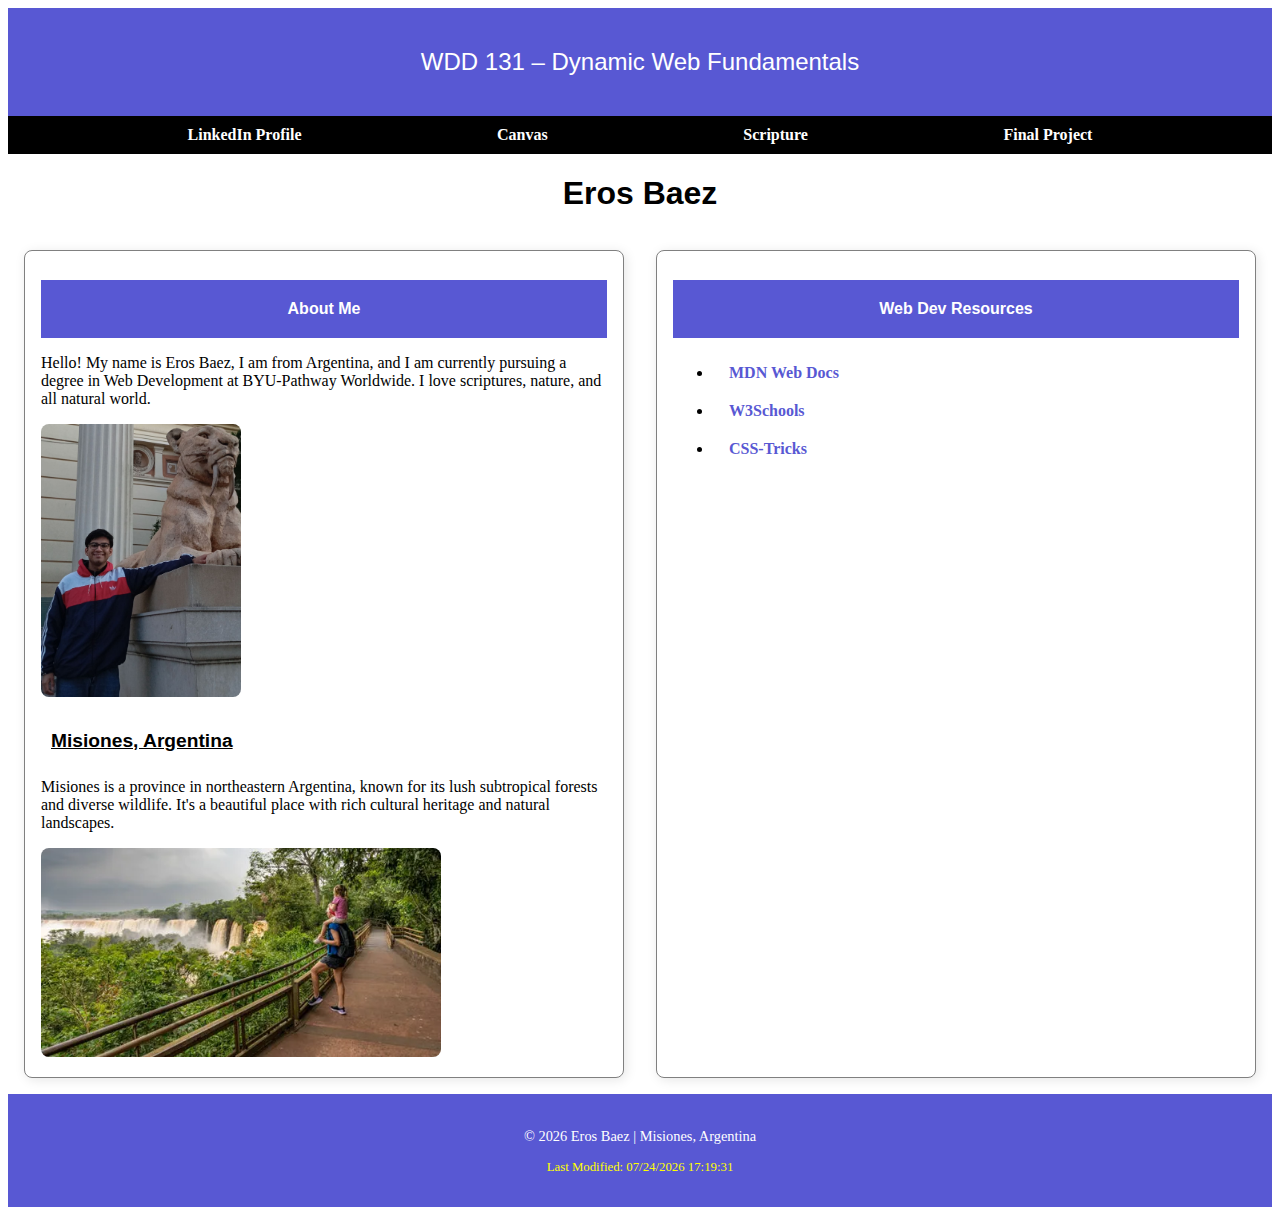
<file: index.html>
<!DOCTYPE html>
<html lang="en">
<head>
    <meta charset="UTF-8">
    <meta name="viewport" content="width=device-width, initial-scale=1.0">
    <title>WDD 131 – Dynamic Web Fundamentals – Eros Baez</title>
    <meta name="description" content="This is my WDD 131 – Dynamic Web Fundamentals class website | Eros Baez">
    <meta name="author" content="Eros Baez">
    <link rel="preconnect" href="https://fonts.googleapis.com">
    <link rel="preconnect" href="https://fonts.gstatic.com" crossorigin>
    <link href="https://fonts.googleapis.com/css2?family=Roboto:wght@400;700&display=swap" rel="stylesheet">
    <link rel="stylesheet" href="styles/base.css">
    <script src="scripts/getdates.js" defer></script>
</head>
<body>
    <header>
        <span id="course-title">WDD 131 – Dynamic Web Fundamentals</span>
        <nav>
            <a href="https://www.linkedin.com/in/eros-baez">LinkedIn Profile</a>
            <a href="https://byupw.instructure.com/.">Canvas</a>
            <a href="https://www.churchofjesuschrist.org/study/scriptures/bofm/alma/36?lang=eng&id=p20-p21#p20">Scripture</a>
            <a href="placeholder">Final Project</a>
        </nav>
    </header>

    <main>
        <h1>Eros Baez</h1>
        <section class="card">
            <h2>About Me</h2>
            <p>Hello! My name is Eros Baez, I am from Argentina, and I am currently pursuing a degree in Web Development at BYU-Pathway Worldwide. I love scriptures, nature, and all natural world. </p>
            <img class="imgeros" src="images/profile.jpg" alt="Eros Baez Profile Picture"/>
            <h3>Misiones, Argentina</h3>
            <p>Misiones is a province in northeastern Argentina, known for its lush subtropical forests and diverse wildlife. It's a beautiful place with rich cultural heritage and natural landscapes.</p>
            <img class="imgmisiones" src="images/misiones.webp" alt="Misiones, Argentina"/>
        </section>
        <section class="card">
            <h2>Web Dev Resources</h2>
            <ul>
                <li><a href="https://developer.mozilla.org/en-US/docs/Web">MDN Web Docs</a></li>
                <li><a href="https://www.w3schools.com/">W3Schools</a></li>
                <li><a href="https://css-tricks.com/">CSS-Tricks</a></li>
            </ul>
        </section>

    </main>

    <footer>
        <p>© <span id="currentyear"></span> Eros Baez | Misiones, Argentina</p>
        <p class="lastmodified"><span id="lastModified"></span></p>

    </footer>  
      
</body>
</html>
</file>
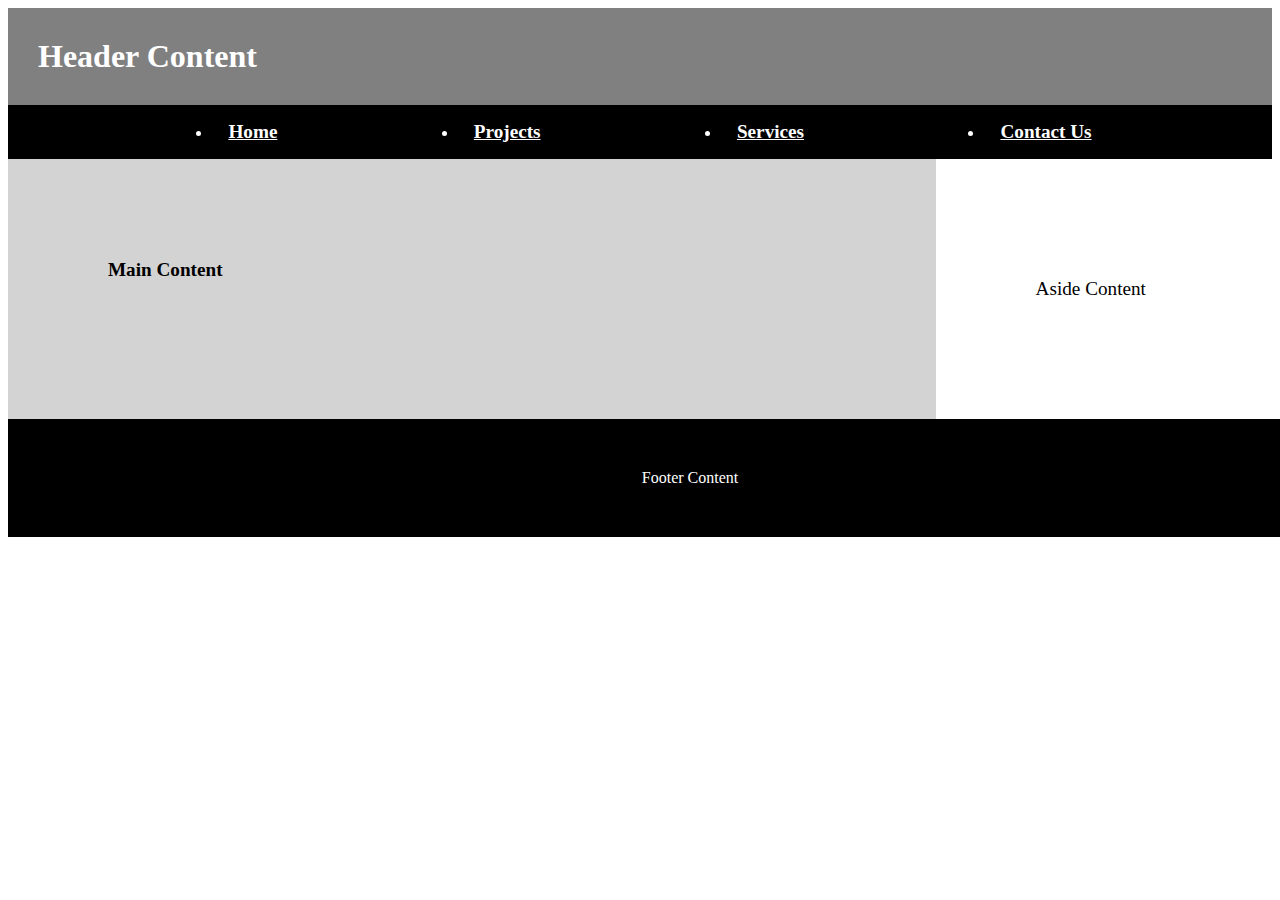
<file: week01/basic-layout.html>
<!DOCTYPE html>
<html lang="en">
<head>
    <meta charset="UTF-8">
    <meta name="viewport" content="width=device-width, initial-scale=1.0">
    <title>WDD 131</title>
    <link rel="stylesheet" href="styles/layout.css">
</head>
<body>

    <header>
        <h1>Header Content</h1>
        <nav>
            <ul>
                <li><a href="index.html">Home</a></li>
                <li><a href="projects.html">Projects</a></li>
                <li><a href="services.html">Services</a></li>
                <li><a href="contact.html">Contact Us</a></li>
            </ul>
        </nav>
    </header>
    <main>
        <h2>Main Content</h2>
        <aside>
            <p>Aside Content</p>
        </aside>
    </main>
    <footer>Footer Content</footer>

    
</body>
</html>
</file>
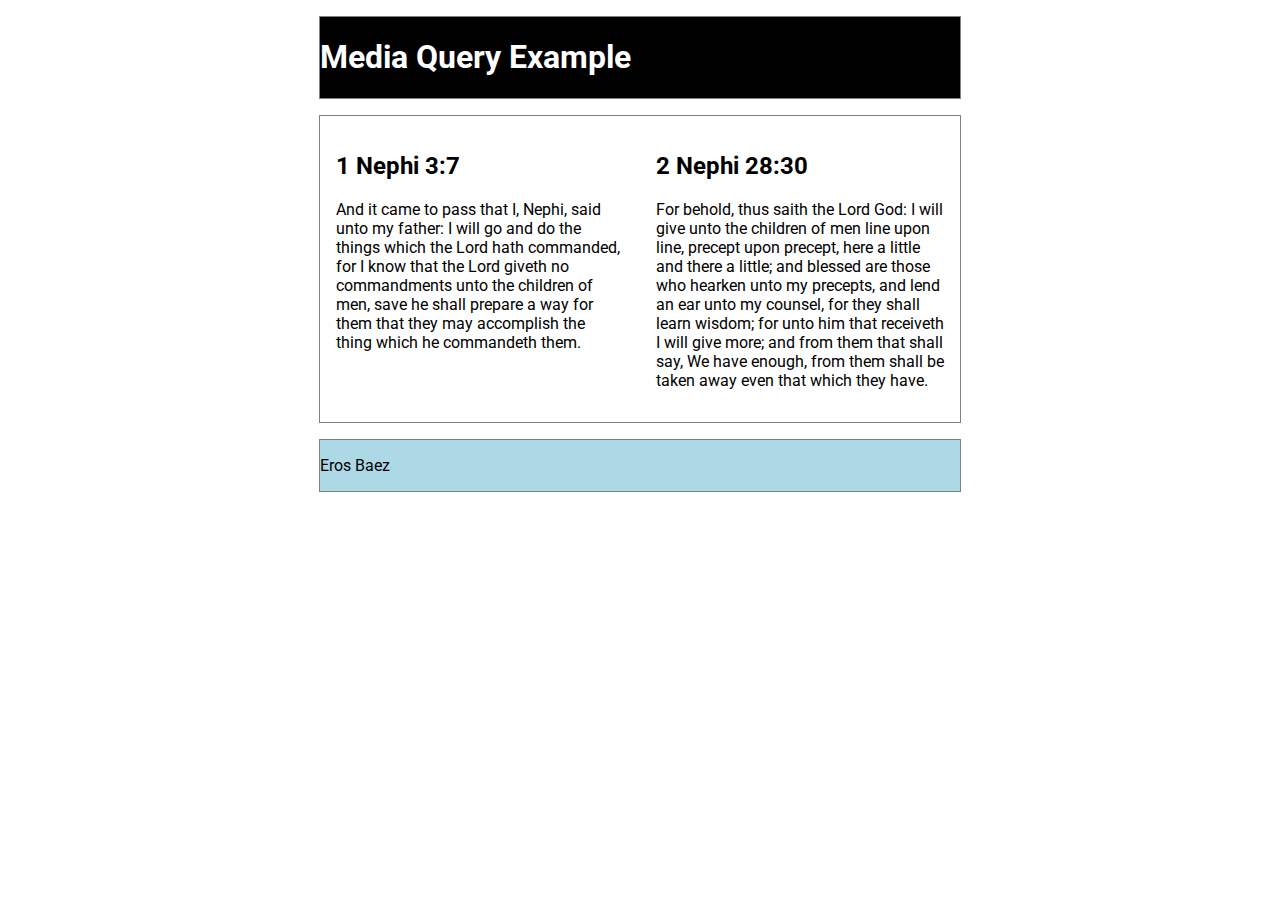
<file: week02/media-query.html>
<!DOCTYPE html>
<html lang="en">
<head>
    <meta charset="UTF-8">
    <meta name="viewport" content="width=device-width, initial-scale=1.0">
    <title>WDD 131 | Media Query Example</title>
    <meta name = "description" content ="A simple example of using media queries in CSS to create responsive designs.">
    <meta name="author" content="Eros Baez">
    <link rel="preconnect" href="https://fonts.googleapis.com">
    <link rel="preconnect" href="https://fonts.gstatic.com" crossorigin>
    <link rel="stylesheet" href="https://fonts.googleapis.com/css2?family=Roboto&display=swap">
    <link rel="stylesheet" href="styles/media-query.css">
    <link rel="stylesheet" href="styles/media-query-large.css">
    
</head>
<body>
    <header>
        <h1>Media Query Example</h1>
    </header>

    <main>
        <section>
            <h2>1 Nephi 3:7</h2>
            <p>And it came to pass that I, Nephi, said unto my father: I will go and do the things which the Lord hath commanded, for I know that the Lord giveth no commandments unto the children of men, save he shall prepare a way for them that they may accomplish the thing which he commandeth them.</p>
        </section>
            
        <section>
            <h2>2 Nephi 28:30</h2>
            <p>For behold, thus saith the Lord God: I will give unto the children of men line upon line, precept upon precept, here a little and there a little; and blessed are those who hearken unto my precepts, and lend an ear unto my counsel, for they shall learn wisdom; for unto him that receiveth I will give more; and from them that shall say, We have enough, from them shall be taken away even that which they have. </p>
        </section>
    </main>

    <footer>
        <p>Eros Baez</p>

    </footer>
    
</body>
</html>
</file>
<file: styles/base.css>
:root {
    --primary-color: #5858d3
}

header {
    display: block;
    margin: 0;
    padding: 0;
}

header span {
    display: block;
    background-color: var(--primary-color);
    color: white;
    font: 1em sans-serif;
    width: auto;
    padding: 40px;
    font-size: 1.5em;
    text-align: center;
}

nav{
    display: flex;
    background-color: black;
    justify-content: space-evenly;
    align-items: center;

}

a {
    color: white;
    display: block;
    padding: 10px 16px;
    font: arial, sans-serif;
    font-size: 1rem;
    font-weight: 700;
    text-decoration: none;
}

a:hover {
    background-color: var(--primary-color);
    color: white;
    text-decoration: underline;
}

main{
    display: grid;
    grid-template-columns: 1fr 1fr;
    padding: 0px;
    background-color: white;
}
main h1 {
    grid-column: 1 / -1;
    color: black;
    font-family: 'Arial Black', sans-serif;
    font-size: 2em;
    text-align: center;
}

.card {
    border: 1px solid gray;
    border-radius: 8px;
    box-shadow: 2px 2px 12px rgba(0, 0, 0, 0.1);
    padding: 16px;
    margin: 16px;
    background-color: white;
}

section h2 {
    padding: 20px;
    text-align: center;
    color: white;
    background-color: var(--primary-color);
    font-family: 'Arial Black', sans-serif;
    font-size: 1em;
    margin-bottom: 12px;
}

section h3 {
    padding: 10px;
    text-align: left;
    color: black;
    font-family: 'Arial Black', sans-serif;
    font-size: 1.2em;
    margin-bottom: 8px;
    text-decoration: underline;
}

.imgeros{
    display: inline-block;
    max-width: 200px;
    height: auto;
    border-radius: 8px;
    ;
}

.imgmisiones{
    display: inline-block;
    max-width: 400px;
    height: auto;
    border-radius: 8px;
    ;
}



li a {
    color: var(--primary-color);
    text-decoration: none;
}

footer {
    display: block;
    color: white;
    background-color: var(--primary-color);
    text-align: center;
    padding: 20px;
    font-size: 0.9rem;
}

.lastmodified {
    color: yellow;
    font-size: 0.8rem;
    margin-top: 10px;
}
</file>
<file: week01/styles/layout.css>
body {
    display: grid;
    color: black;
}


header {
    display: block;
    color: white;
    background-color: black;
}

h1{
    display: block;
    color: white;
    background-color: gray;
    margin: auto;
    padding: 30px;
}


nav ul {
    display: flex;
    justify-content: space-evenly;
    align-items: center;
    background-color: black;
}

li a {
    color: white;
    display: block;
    padding: 0px 16px;
    font-size: 1.2rem;
    font-weight: 700;
}

main {
    display: flex;
}

main h2 {
    font-size: 1.2rem;
    margin: 0px;
    background-color: lightgray;
    padding: 100px;
    width: 80%;
    align-items: center;
}

main aside {
    font-size: 1.2rem;
    margin: 0px;
    background-color: white;
    padding: 100px;
    width: 15%;
    align-items: center;
}

footer {
    display: block;
    color: white;
    background-color: black;
    text-align: center;
    margin: 0px;
    width: 100%;
    padding: 50px;
}
</file>
<file: week02/styles/media-query.css>
body {
    font-family: "Roboto", sans-serif;
}

header, main, footer {
    display: grid;
    max-width: 640px;
    margin: 1rem auto;
    border: 1px solid gray;
    padding: auto;
    background-color: lightblue;
}

section {
    padding: 1rem;
    background-color: white;
}
</file>
<file: week02/styles/media-query-large.css>
@media screen and (min-width: 500px)
{

header {
    color: white;
    background-color: black;


}

main {
    grid-template-columns: 1fr 1fr;
}
}
</file>
